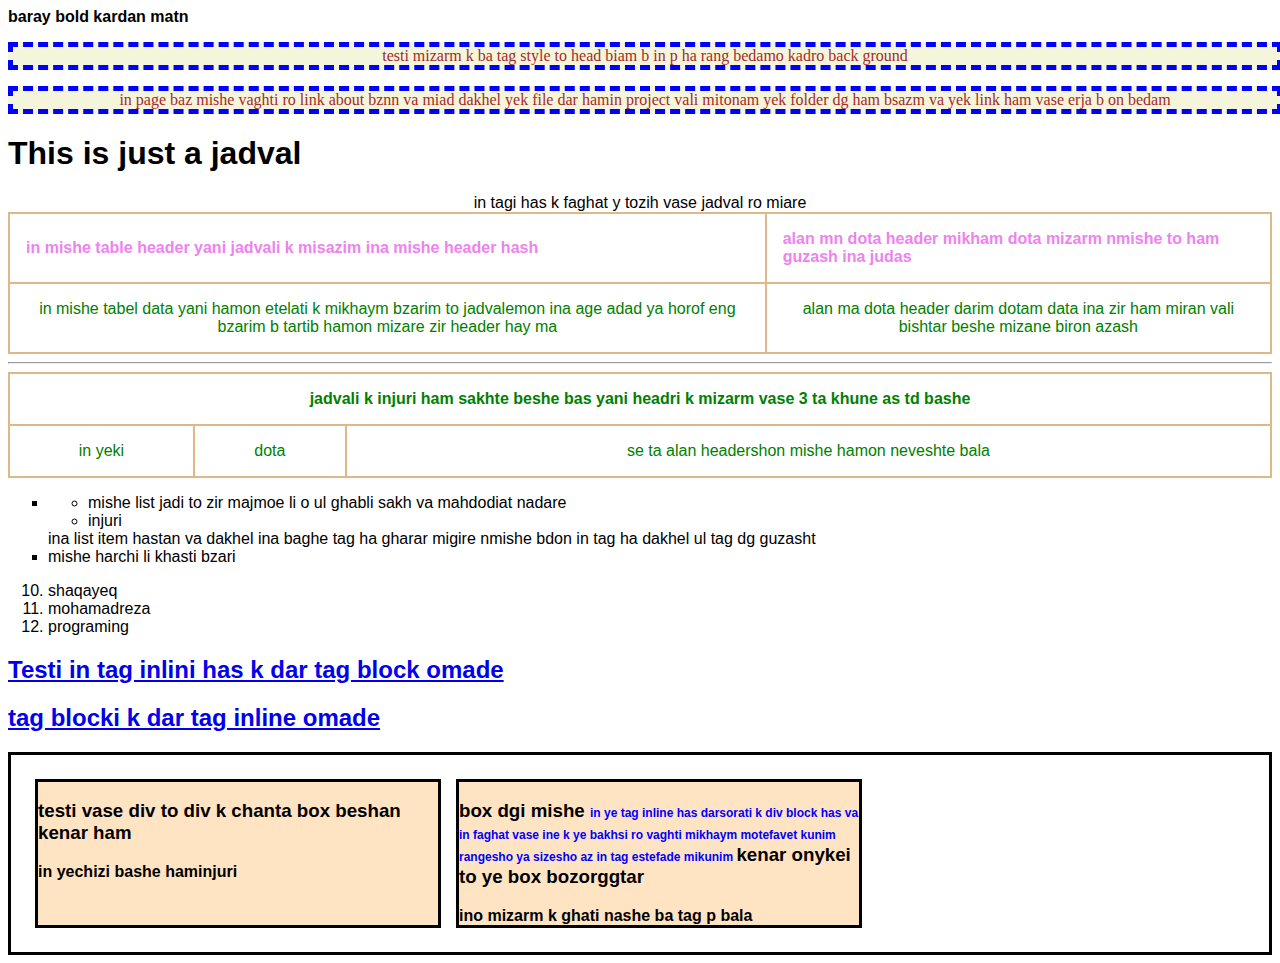
<file: sabzlearn/about.html>
<!DOCTYPE html>
<html lang="en">
<head>
    <meta charset="UTF-8">
    <meta name="viewport" content="width=device-width, initial-scale=1.0">
    <title>about html ino vase in sakhtam k be ye file html dg bkham link besham va biad in safhe </title>
    <style> 
    body{
        font-family: Arial, Helvetica, sans-serif;
    
    }
   table{
    width: 100%;text-align: left;
     border-collapse:collapse;
    }
    th,td{
        border:2px solid burlywood;
        padding: 16px;
        
    }
    thead{
        color: violet;
    }
    tbody{
        text-align: center;
        color:green;
    }
    p{
        color: brown;
        font-size: 27;
        font-family: fantasy;
        background-color: beige;
        border: 5px dashed blue; 
        width: 100%;
        height: 100%;
        text-align: center;
    }
    div{
        border: 3px solid black;
    }
    </style>
    <!--dar tag head mitonim tag style css ro bezarim k badesh har tagi ro mikhym style bdim etekhab kunim va avaz kunim tarahisho-->
    <!--ba font famili model font midim va ba collapse khataro taki mikunim va ba padding fasele midim b jadvala-->
</head>
<body>
    <b>baray bold kardan matn </b>
    <p>testi mizarm k ba tag style to head biam b in p ha rang bedamo kadro back ground</p>
    <p>in page baz mishe vaghti ro link about bznn va miad dakhel yek file dar hamin project vali mitonam yek folder dg ham bsazm va yek link ham vase erja b on bedam</p> 
<h1>This is just a jadval</h1>
    <table>
        <caption> in tagi has k faghat y tozih vase jadval ro miare</caption>
  <thead>
      <tr>
        <!--tr yani table row hamon soton ofoghi jadval ma mishe-->
        <th>in mishe table header yani jadvali k misazim ina mishe header hash</th>
        <th> alan mn dota header mikham dota mizarm nmishe to ham guzash ina judas</th>
    </tr>
  </thead><!--in thead kar khasi nmikune faghat yejurai baray daste bandi estefade mishe va age bkhaym y rangi bedim ya style bedim b tag hay head az in b onvan parent stfade mishe va b in attribut midim vase style-->
    <tbody><!--in tbody ham vase daste bandi va style dadn css has-->
        <tr>
        <td>in mishe tabel data yani hamon etelati k mikhaym bzarim to jadvalemon ina age adad ya horof eng bzarim b tartib hamon mizare zir header hay ma</td>
        <td> alan ma dota header darim dotam data ina zir ham miran vali bishtar beshe mizane biron azash</td>
    </tr>
    </tbody>
</table>
<hr>
<table>
    <tr>
        <th colspan="3">jadvali k injuri ham sakhte beshe bas yani headri k mizarm vase 3 ta khune as td bashe</th>
    </tr>
    <tr>
    <td> in yeki</td>
    <td>dota</td>
    <td>se ta alan headershon mishe hamon neveshte bala</td>
    </tr>
</table>
<ul style="list-style: square;"><!--in unorder list has yani tartib mohem nis va bedon nazm kenar ham mizare item hai k behesh midimo-pish farz ba noghte kenarsh neshon mide ya hamon bullet vali mishe style dg ham dad/ age bekhaym shek in noghte haro avaz kunim ba style va list style miaim inkaro mikunim k mishe square ,circle,none,..-->
    <li>
        <ul>
            <li>
                mishe list jadi to zir majmoe li o ul ghabli sakh va mahdodiat nadare
            </li>
            <li>
                injuri 
            </li>
        </ul>
        ina list item hastan va dakhel ina baghe tag ha gharar migire nmishe bdon in tag ha dakhel ul tag dg guzasht
    </li>
    <li> 
        mishe harchi li khasti bzari 
    </li>
</ul>
<ol type="1" start="10">
   <!--in order list has yani list moratab ba tartib neshon mide k mishe in tartib ha ba A,a ,1 ,I ,i neshon dad harchi khastim  pish farz addadie vali mitonim avaz kunim ba attribute type va age bkhaym az ye adad ya harf khasi shoro beshe ba start behesh meghdar midim-->
    <li>
        shaqayeq
    </li>
    <li>
        mohamadreza
    </li>
    <li>
        programing
    </li>
</ol>
<h2>
    <a href="#">Testi in tag inlini has k dar tag block omade</a>
</h2>
<a href="#">
    <h2>
        tag blocki k dar tag inline omade
    </h2>
</a>
<div style="display: flex; gap: 15px; padding: 24px;">
    <div style="width: 400px; background-color: bisque;">
     <h3>
        testi vase div to div k chanta box beshan kenar ham 
     </h3>
     <b> in yechizi bashe haminjuri </b>

    </div>
    <div style="width: 400px; background-color: bisque;">
     <h3>
        box dgi mishe <span style="color: blue; font-size: 12px;"> in ye tag inline has darsorati k div block has va in faghat vase ine k ye bakhsi ro vaghti mikhaym motefavet kunim rangesho ya sizesho az in tag estefade mikunim </span>kenar onykei to ye box bozorggtar
     </h3>
     <b> ino mizarm k ghati nashe ba tag p bala</b>

    </div>
</div>
</body>
</html>
<!--tag inline tagi has k faghat b andaze mohtavash jamigire dar faza ama tag block tagi has k kamel arz ro migire va nmishe tag block dg ya tag inline dgi kenaresh bashe nokte dg k has inke behtare k dar yek tag inline ma az tag block estefade nakunim yani dar amal mishe vali behtare nakunim -->
</file>
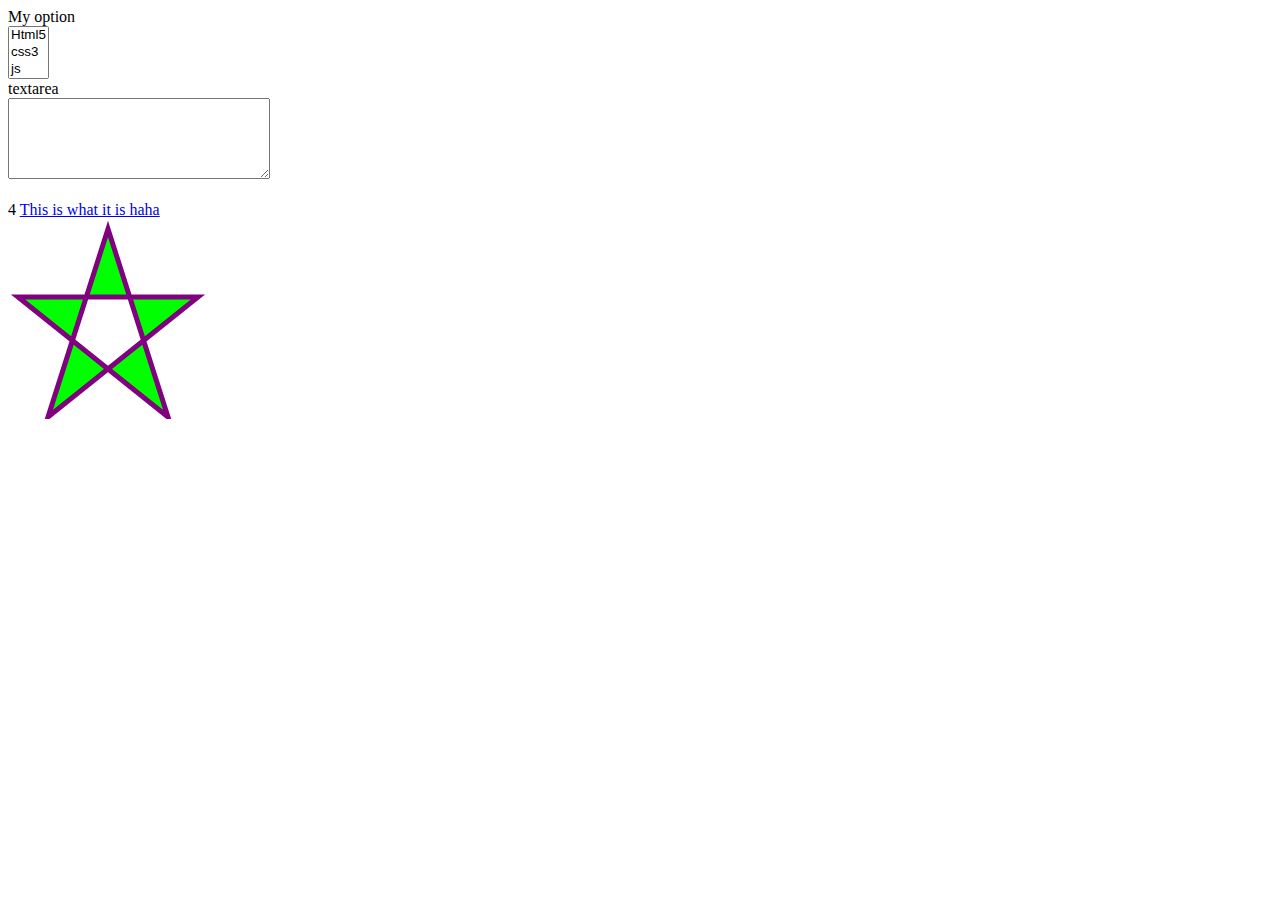
<file: sabzlearn/form.html>
<!DOCTYPE html>
<html lang="en">
<head>
    <meta charset="UTF-8">
    <meta name="viewport" content="width=device-width, initial-scale=1.0">
    <title>form elements</title>
</head>
<body>
    <form action="" >
        <label for="selectbox">My option </label>
        <br>
        <select name="selectbox-data" id="selectbox" id="selectbox" size="3">
        <br>
        <option value="html">Html5</option>
        <option value="css">css3</option>
        <option value="javascript">js</option>
        <option value="vue.js">Vuejs</option>
         </select>
         <br>
          <label for="text1">textarea</label>
       <br>
     <textarea name="textone" id="text1" cols="30" rows="5">

     </textarea>
    </form>
    <br>4
    <a href="myresume.html">This is what it is haha</a>
    <br>
<svg width="300" height="200">
  <polygon points="100,10 40,198 190,78 10,78 160,198"
  style="fill:lime;stroke:purple;stroke-width:5;fill-rule:evenodd;" />
</svg>
</body>
</html>
</file>
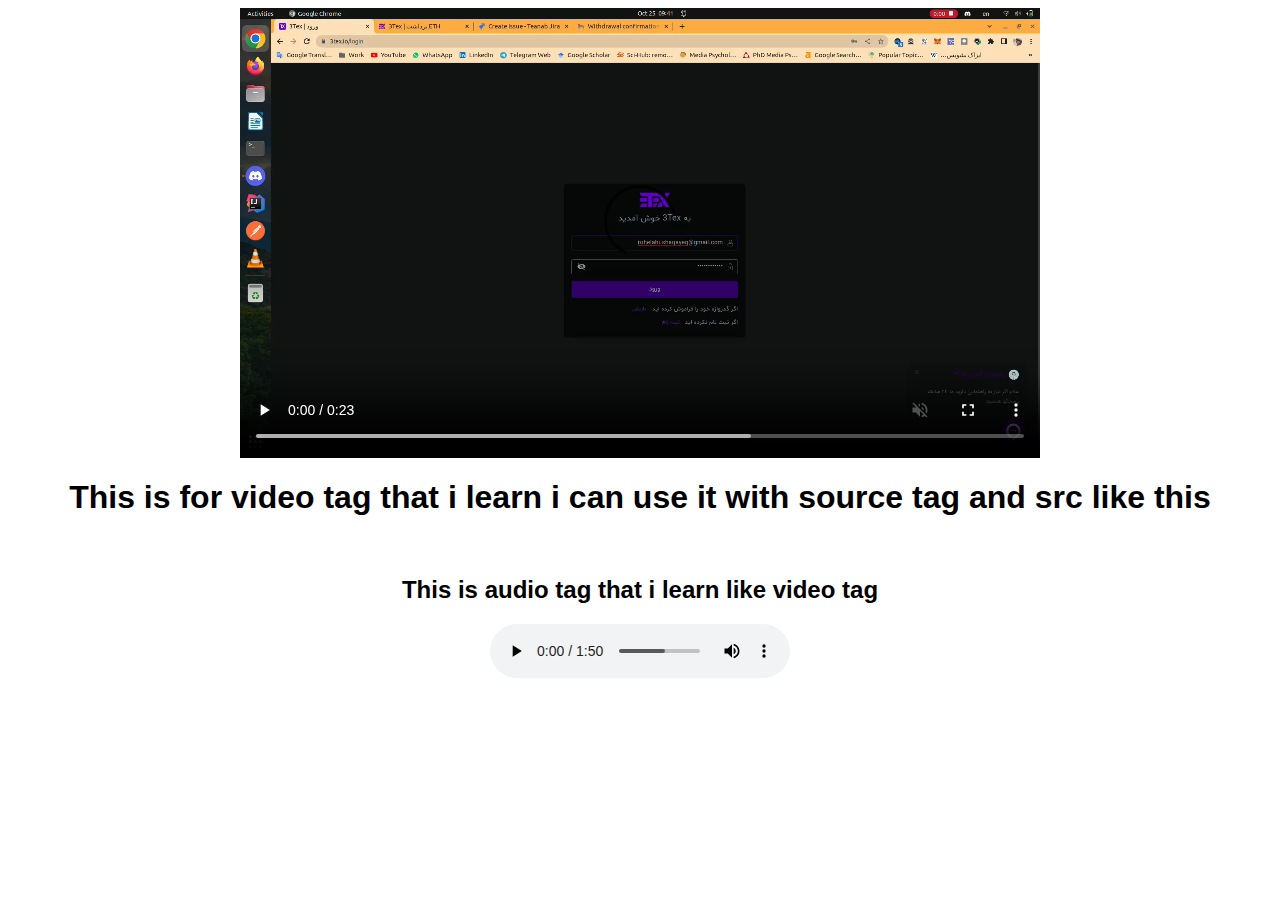
<file: sabzlearn/media.html>
<!DOCTYPE html>
<html lang="en">
<head>
    <meta charset="UTF-8">
    <meta name="viewport" content="width=device-width, initial-scale=1.0">
    <title>vieo and music</title>
</head>
<style>
body{
font-family: Arial, Helvetica, sans-serif;
font-size: 24;
}
video,audio{
    display:block;
    margin: 0%auto;

}
h1,h2{
    text-align: center;
}
</style>
<body>
   <div>
     <video src="files/vibrate.webm" muted controls width="800"></video>
     <h1>This is for video tag that i learn i can use it with source tag and src like this </h1>
   </div>
   <br>
    <h2>This is audio tag that i learn like video tag</h2>
    <audio src="files/xxxtentacion_hope 128.mp3" autoplay controls></audio>

</body>
</html>
</file>
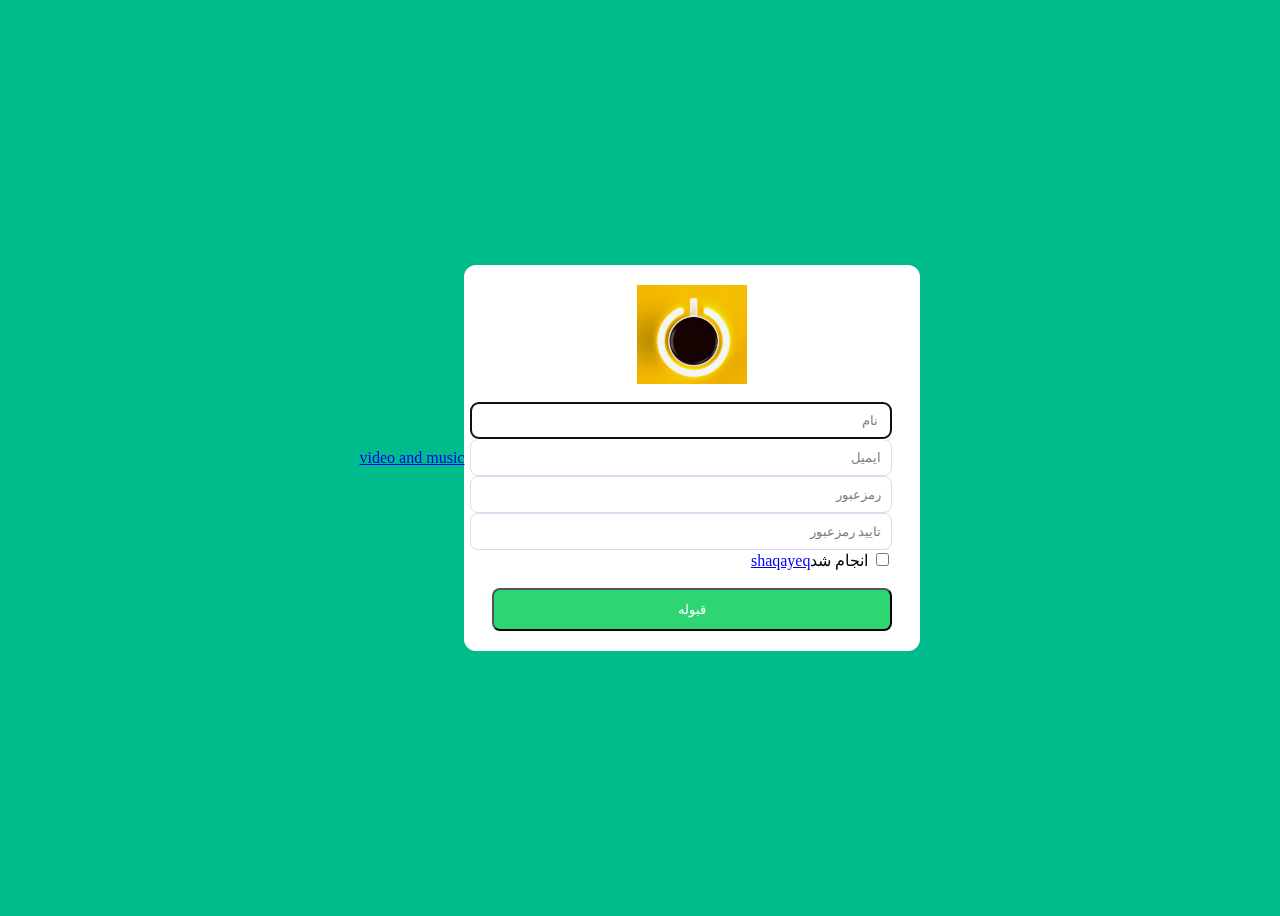
<file: sabzlearn/miniproject.html>
<!DOCTYPE html>
<html lang="fa" dir="rtl">
<head>
    <meta charset="UTF-8">
    <meta name="viewport" content="width=device-width, initial-scale=1.0">
    <title>فرم اطلاعات </title>
    <link rel="icon" type="image/png" href="images.png/coffee.png">
    <meta http-equiv="X-UA-Compatible" content="IE=edge">
    <link rel="stylesheet" href="style.css">
</head>
<body>
    <form action="">
        <img src="images.png/coffee.png" alt="coffee">
        <br>
        <div>
            <input type="text" placeholder=" نام" name="username" autofocus required>
        </div>
        <div>
            <input type="email" placeholder="ایمیل" name="email" required>
        </div>
        <div>
            <input type="password" placeholder="رمزعبور" name="password" maxlength="8" required>
        </div>
         <div>
            <input type="password"  placeholder="تایید رمزعبور" name="password-confirm" maxlength="8" required>
        </div>
        <div>
          <input type="checkbox" id="accept" name="accept-rules" required>
           <label for="accept">انجام شد<a href="#">shaqayeq</a>
           </label>
        </div>
        <br>
        <button type="submit">قبوله </button>
    </form>
    <br>
    <a href="media">video and music</a>

</body>
</html>
</file>
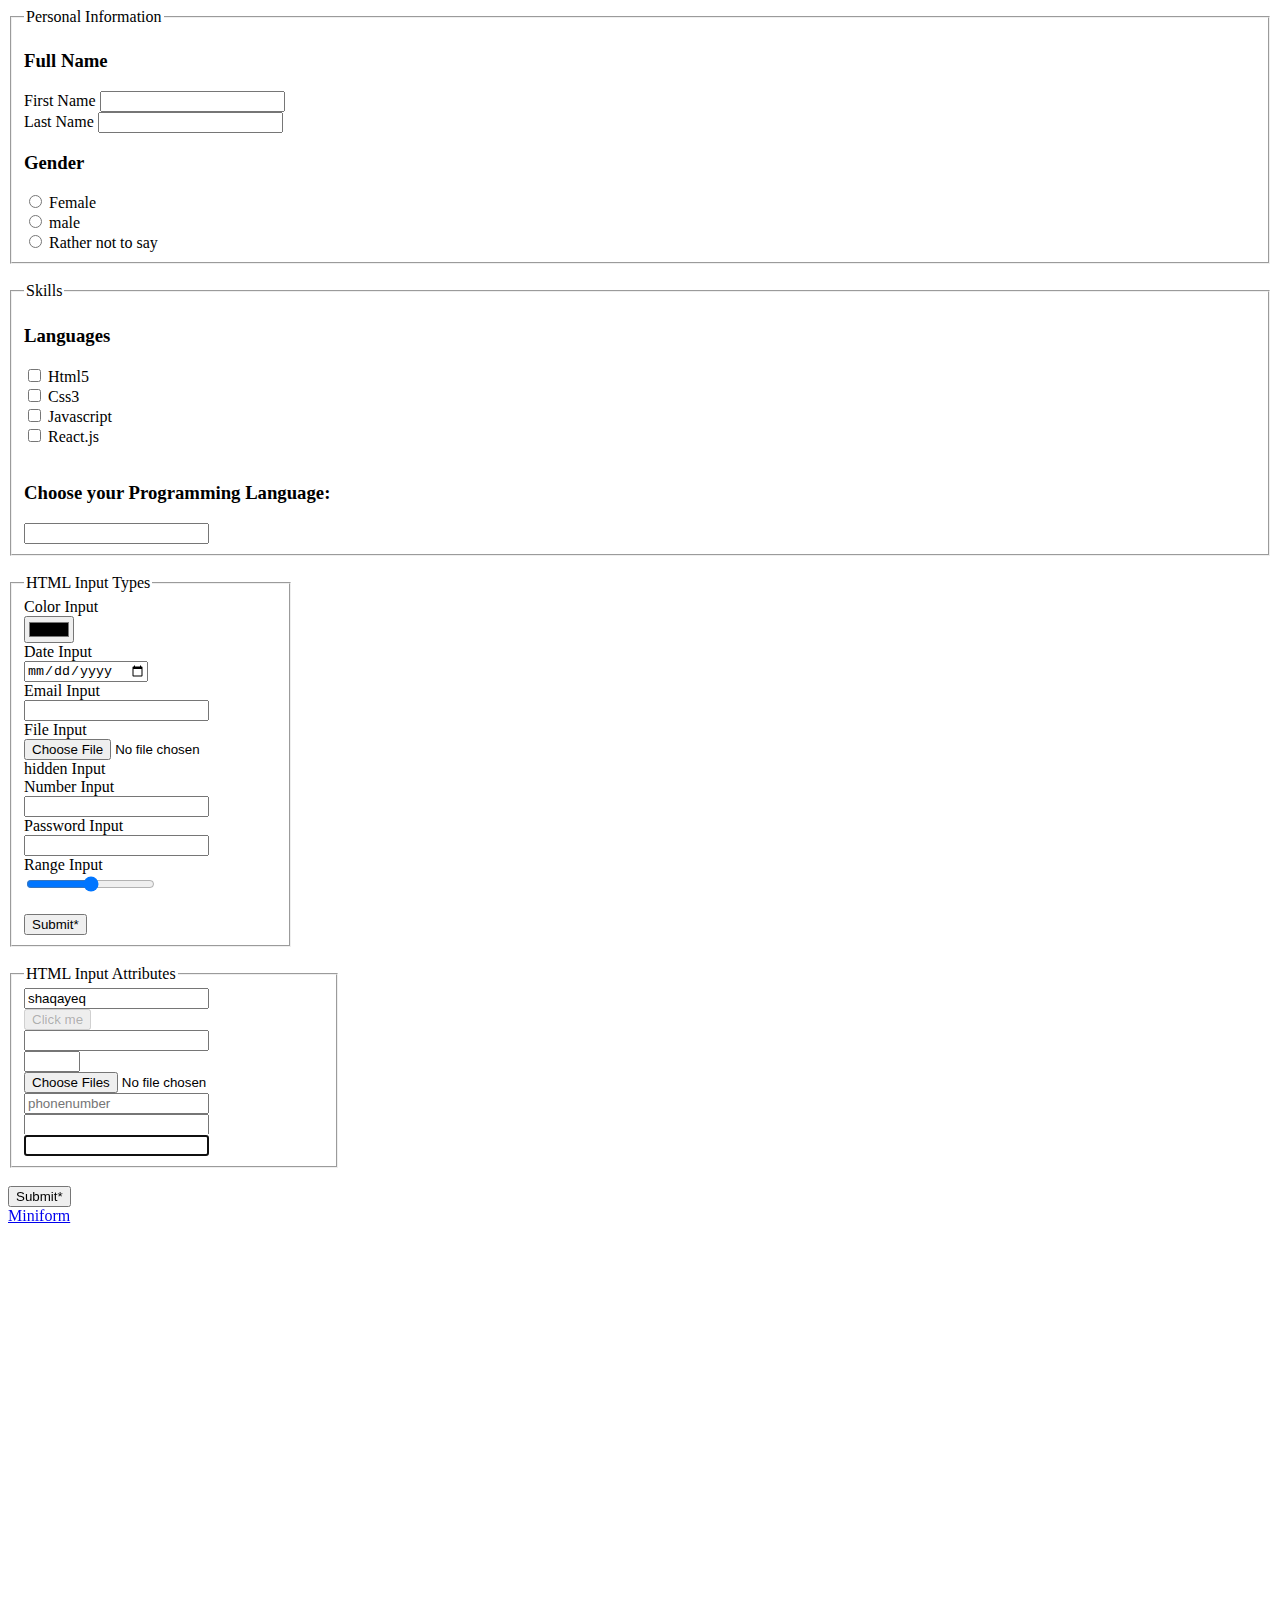
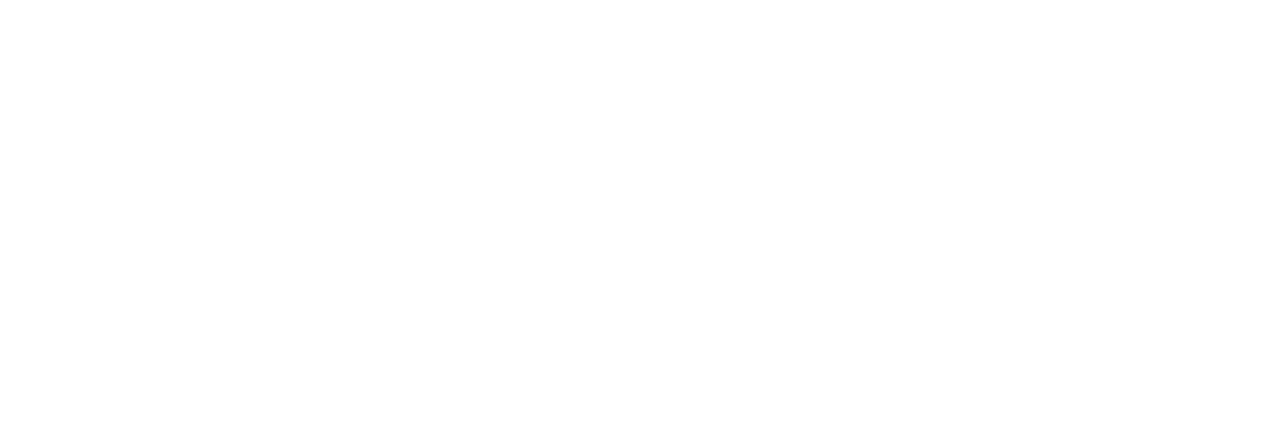
<file: sabzlearn/myresume.html>
<!DOCTYPE html>
<html lang="en">
<head>
    <meta charset="UTF-8">
    <meta name="viewport" content="width=device-width, initial-scale=1.0">
    <title>My resume form</title>
    <style>
        iframe{
            display: block;
            margin:0% auto;
        }
    </style>
</head>
<body>
    <form action="">
        <fieldset>
            <legend>Personal Information</legend>
            <h3>Full Name</h3>
            <div>
                <label>First Name</label>
                <input type="text">
            </div>
            <div>
                <label>Last Name</label>
                <input type="text">
            </div>
            <h3>Gender</h3>
            <div>
                <input type="radio" value="female">
                <label>Female</label>
            </div>
            <div>
                <input type="radio" value="male">
                <label>male</label>
            </div>
            <div>
                <input type="radio" value="rather not to say">
                <label>Rather not to say</label>
            </div>
        </fieldset>
        <br>
        <fieldset>
            <legend>Skills</legend>
            <h3>Languages</h3>
            <div>
                <input type="checkbox">
                <label>Html5</label>
            </div>
            <div>
                <input type="checkbox">
                <label>Css3</label>
            </div>
            <div>
                <input type="checkbox">
                <label>Javascript</label>
            </div><div>
                <input type="checkbox">
                <label>React.js</label>
            </div>
                  <br>
         <div>
         <h3>Choose your Programming Language:</h3>
         <input type="text" list="mydata">
         <datalist id="mydata">
         <option>Javascript</option>
         <option>Java</option>
         <option>Php</option>
         <option>C#</option>
         <option>Go</option>
         <option>Ruby</option>
         </datalist>
         </div>
         </fieldset>
  
    </form>
    <br>
    <form action="" autocomplete="off">
        <fieldset style="width: 250px;">
            <legend> HTML Input Types</legend>
             <div>
                <label>Color Input</label><br>
                <input type="color" value="000000">
            </div>
             <div>
                <label>Date Input</label><br>
                <input type="date">
            </div>
             <div>
                <label>Email Input</label><br>
                <input type="email" >
            </div>
             <div>
                <label>File Input</label><br>
                <input type="file" >
            </div>
             <div>
                <label>hidden Input</label><br>
                <input type="hidden" value="shaqayeq">
            </div>
             <div>
                <label>Number Input</label><br>
                <input type="number" >
            </div>

             <div>
                <label>Password Input</label><br>
                <input type="password" >
            </div>

             <div>
                <label>Range Input</label><br>
                <input type="range" min="0" max="200">
            </div>
         <br>
        <button type="submit">Submit*</button>
        </fieldset>
       
    </form> 
    <br>

    <form action="" autocomplete="off">
    <fieldset style="width: 300px;">
        <legend>HTML Input Attributes</legend>
        <div>
            <input type="text" value="shaqayeq" readonly>
        </div>
                <div>
                    <button type="button" disabled>Click me</button>
                </div>

                        <div>
                            <input type="text" maxlength="10">
                        </div>

                                <div>
                                    <input type="number" min="10" max="20">
                                </div>

                                        <div>
                                            <input type="file" multiple>
                                        </div>

                                                <div><input type="text" placeholder="phonenumber"></div>

        <div>
            <input type="text" required>
        </div>


                <div>
                    <input type="text" autofocus>
                </div>

                        <div></div>

                                <div></div>
       </fieldset>
        <br>
        <button type="submit">Submit*</button>
    </form>
   <a href="miniproject.html">Miniform</a>
   <br>
   <iframe src="https://mprcenter.org" frameborder="0" width="1000px" height="800px"></iframe>
</body>

</html>
</file>
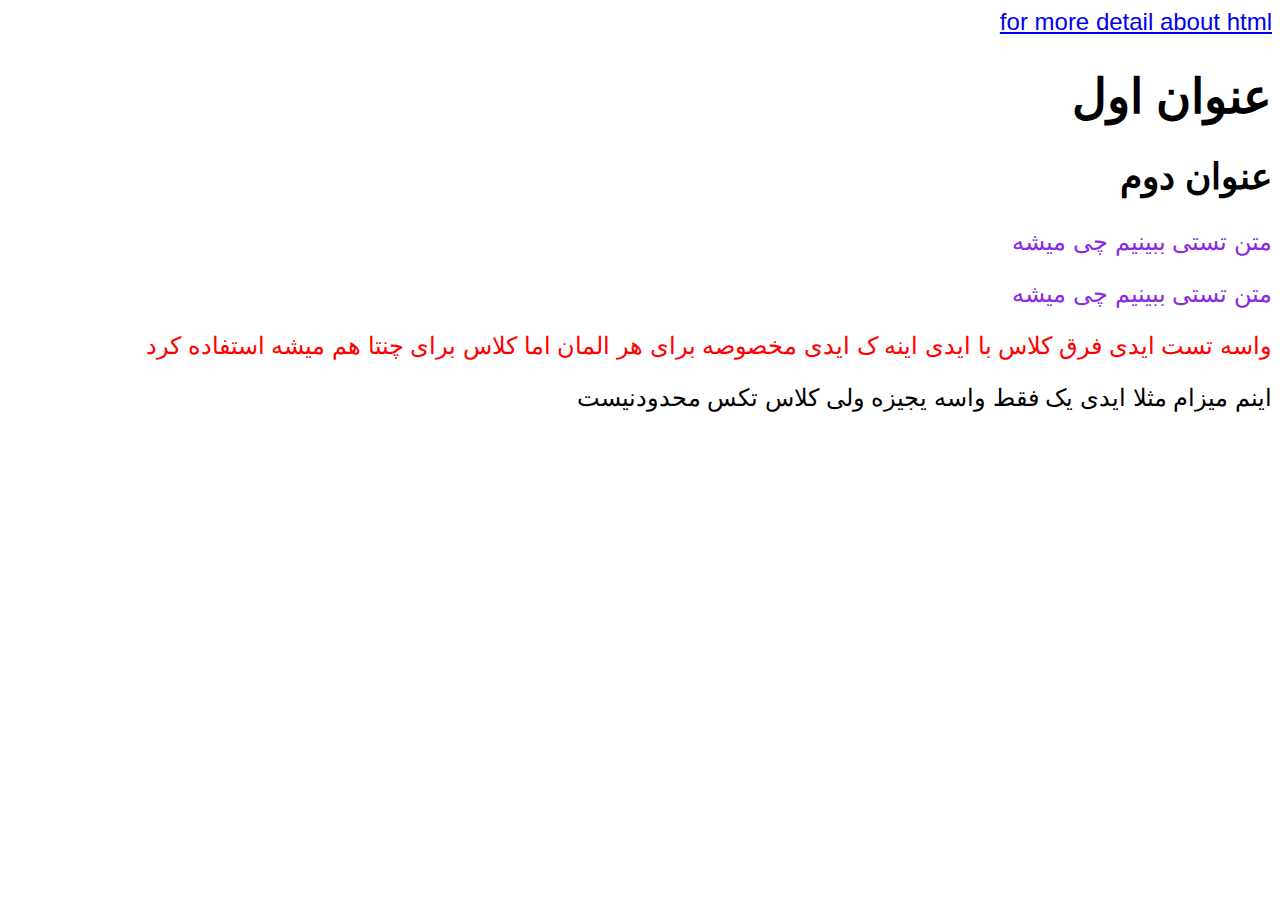
<file: sabzlearn/newthings.html>
<!DOCTYPE html>
<html lang="fa" dir="rtl">
<head>
    <meta charset="UTF-8">
    <meta name="viewport" content="width=device-width, initial-scale=1.0">
    <title>Chizay jadid k yad migiram khili bahale</title>
    <style>
        body{
            font-family:Arial, Helvetica, sans-serif;
            font-size: 24px;
        }
        .text{
            color: blueviolet;
        }
        #caption{
            color: red;
        }
        
    </style>
</head>
<body>
    <a href="./formore.html" title="learning">for more detail about html</a>
    <h1>عنوان اول </h1>
    <h2>عنوان دوم</h2>
    <p class="text"> متن تستی ببینیم چی میشه</p>
    <p class="text">  متن تستی ببینیم چی میشه</p>
    <p id="caption"> واسه تست ایدی فرق کلاس با ایدی اینه ک ایدی مخصوصه برای هر المان اما کلاس برای چنتا هم میشه استفاده کرد</p>
    <p> اینم میزام مثلا ایدی یک فقط واسه یجیزه ولی کلاس تکس محدودنیست</p>
    <!-- پس کلاس میتونه چندگانه باشه ولی ایدی درستش اینه مخصوص باشه /کلاس رو واسه استایل دادن با نقظه و اسم کلاس استایل میدیم اما ایدی رو با هشتگ یا شارپساین -->
    <!-- har element mitone chanta kelas dashte bashe masalan vase style dehi begim kelasi k caption dare sizesh in bashe va masalan kelasai k text hs andazash felan bashe k injuri elemnti k hardoi inaro dashte bashe style migire-->
</body>
</html>
</file>
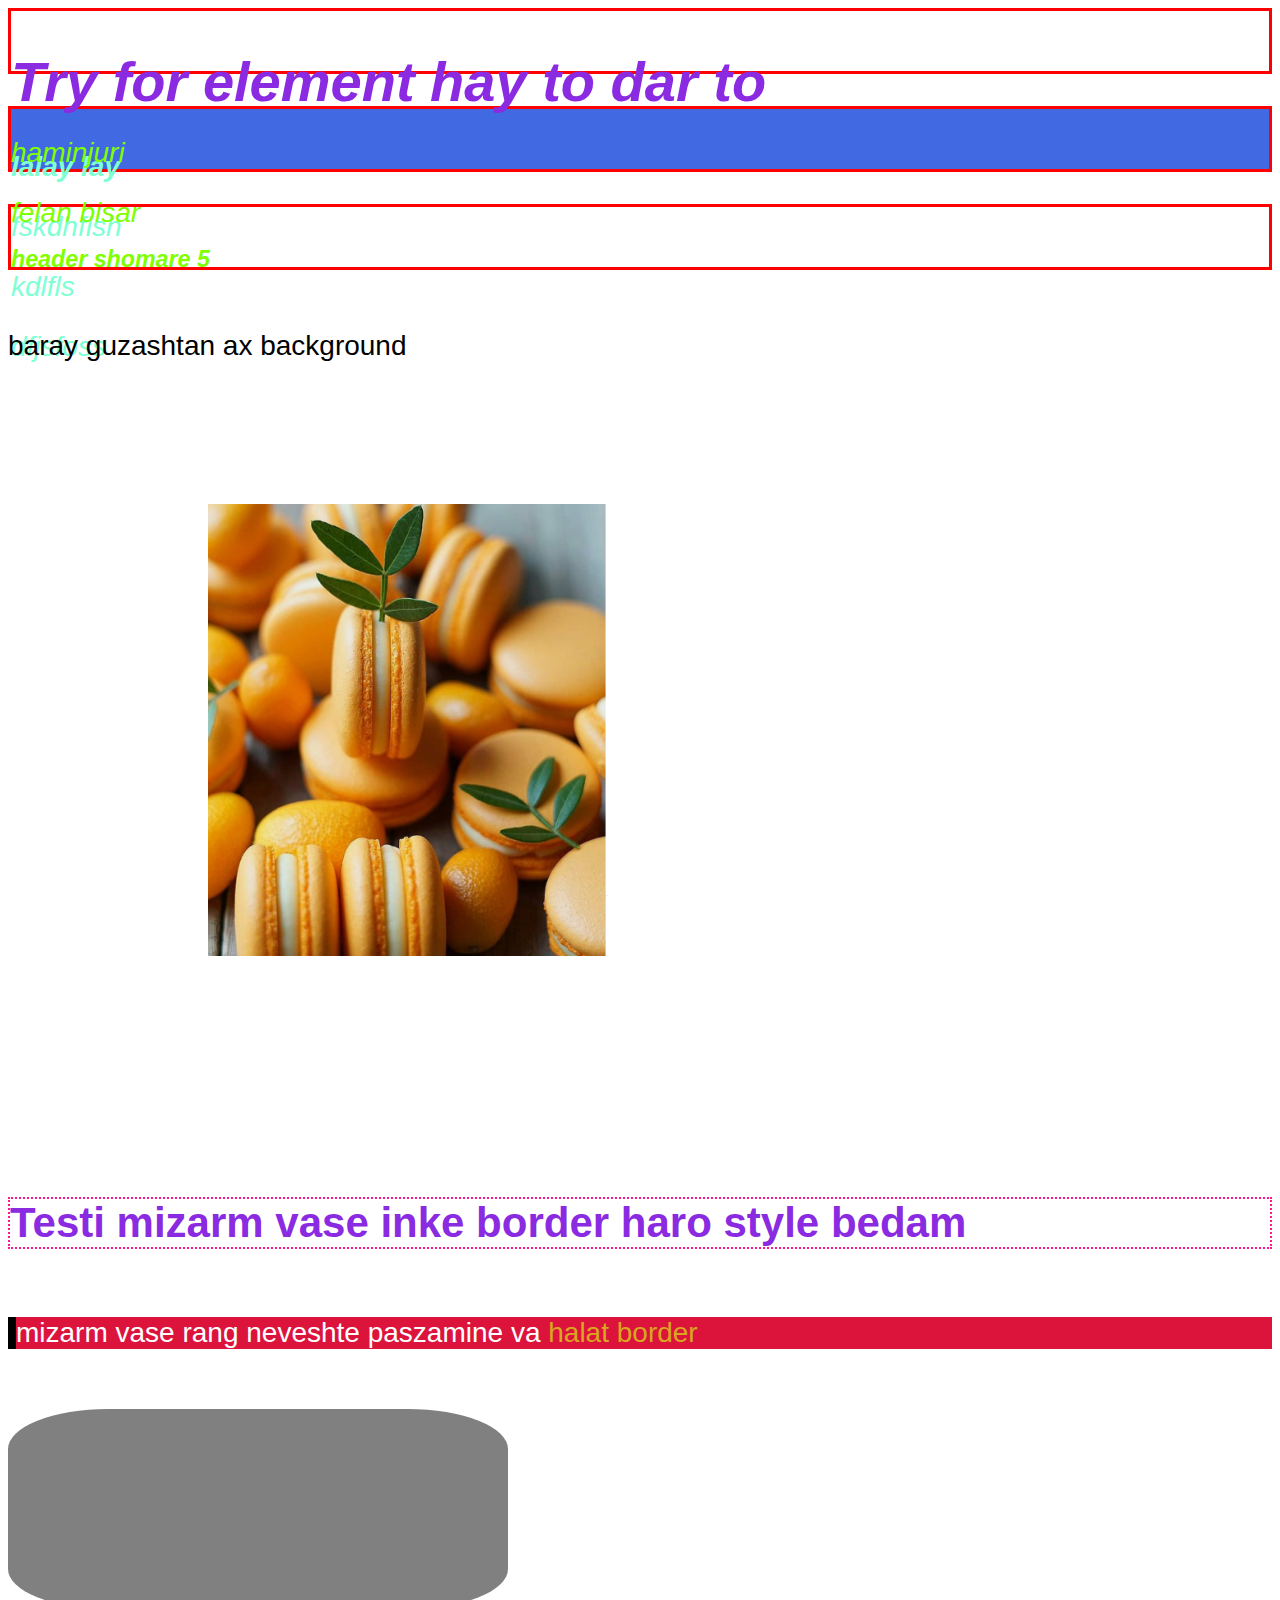
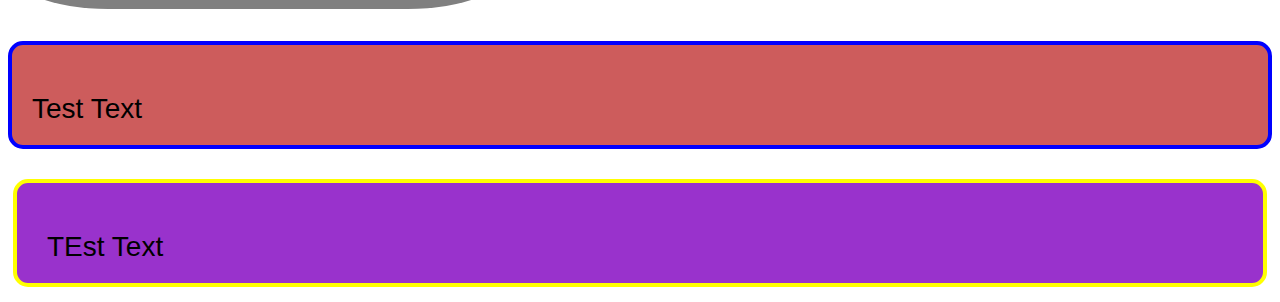
<file: styles/another.htm>
<!DOCTYPE html>
<html lang="en">
<head>
    <meta charset="UTF-8">
    <meta name="viewport" content="width=device-width, initial-scale=1.0">
    <title>another</title>
    <link rel="stylesheet" href="app.css">
</head>
<body>
  <section class="mysection">
        <div class="content-1">
            <h1>Try for element hay to dar to </h1>
            <p>lalay lay</p>
            <p> fskdhflsh</p>
            <p>kdlfls</p>
            <p>dfjsfoss</p>
        </div> 
        <br>
        <div class="content-2">
               <p>haminjuri</p>
               <div>
               <p>felan bisar</p>
               </div>
        </div>
        <br>
        <div class="content-3">
            <h5> header shomare 5 </h5>
        </div>                    
    </section>
    <br>
    <div class="axposhtzamine">
        <p>baray guzashtan ax background</p>
    </div> 
    <br>
    <div class="hashieha">
        <h2>Testi mizarm vase inke border haro style bedam</h2>
    </div>
    <br>
    <div class="borders">
        <p>mizarm vase rang neveshte paszamine va <span style="color:goldenrod;">halat border</span></p>
    </div>
    <br>
    <div class="gushe"></div>
    <br>
    <div class="box1">
      <p>Test Text</p>
    </div>
    <div class="box2">
      <p>TEst Text</p>
    </div>
</body>
</html>
</file>
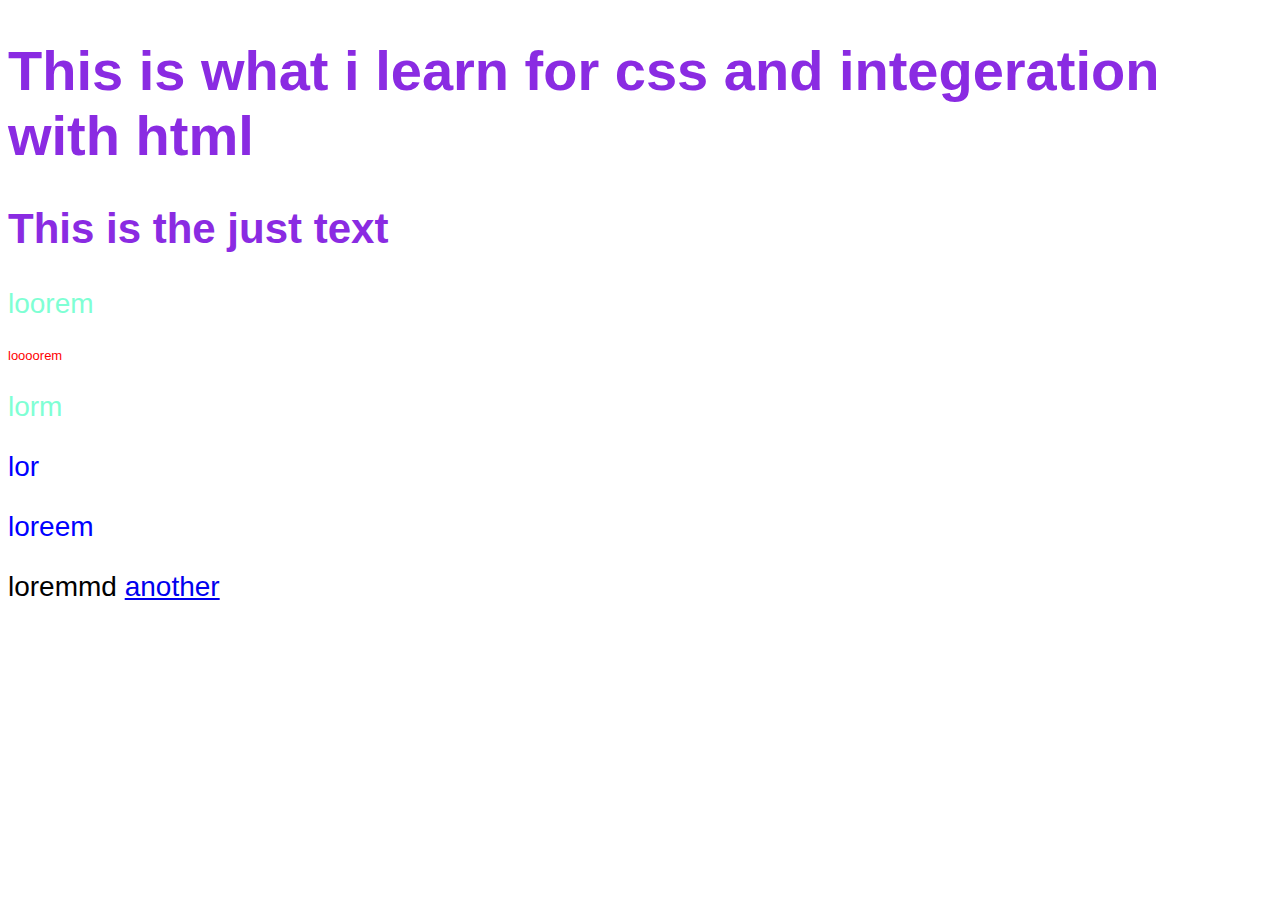
<file: styles/compelet.html>
<!DOCTYPE html>
<html lang="en">
<head>
    <meta charset="UTF-8">
    <meta name="viewport" content="width=device-width, initial-scale=1.0">
    <title>compelete html and css together</title>
    <link rel="stylesheet" href="app.css">
</head>
<body>
    <h1>This is what i learn for css and integeration with html</h1>
    <h2>This is the just text</h2>
    <p>loorem</p>
    <p id="mytext">loooorem</p>
    <p>lorm</p>
    <p class="caption">lor</p>
    <p class="caption">loreem</p>
    <span class="caption">loremmd</span>
<a href="another">another</a>
</body>
</html>
</file>
<file: sabzlearn/style.css>
body{
    display: flex;
    align-items: center;
    justify-content: center;
    min-height: 100vh;
    background-color: #00BB8C;
}
form{
    background-color: #fff;
    border-radius: 12px;
    padding: 20px 28px;
    width: 400px;
}
input[type="text"],
input[type="email"],
input[type="password"]{
    width: 100%;
    border: 1px solid #ded9ee;
    padding: 10px;
    border-radius: 8px;
    color: #1b1b1b;
    display: block;
    transition: 180ms ease-in border-color;
}
input::placeholder{
    color: grey;
    font-weight: 300;
}
input:focus{
    border-color: #89888b;
}
button[type="submit"],
input[type="submit"]{
    background-color: #2ed573;
    color: white;
    padding: 12px;
    border-radius: 8px;
    display: block;
    cursor: pointer;
    width: 100%;
}
img{
    display: block;
    width: 110px;
    margin: 0 auto;
}
</file>
<file: styles/app.css>
h1{
    color: aquamarine;
}
/* ctrl+/ ro bezanim comment va uncomment mishe dar css */
/* yeki az selector hay paye hamin element has k esm element ya tag ro behesh midim va style midim mese hamin tag h1 albate dar in halat age chandta az on tag dashte bashim hamashon style migiran*/
#mytext{
    font-size: small;
    color: red;
}
/* yeki dg az selector hay paye id has k ba id dadn be element ya tag mored nazar miaim to css va ba estefade az # sharp sign va id va acolad behesh style midim injuri age chandta az ye tag bashe ham faghat hamon id k entekhab kardim on style ro migire va id unique has va nmishe az yek id baray chand element estefade kard  */

.caption{
    color: black;
}
/* class dadn be element ha yeki az porestefade tarin ravesh has k be chand element mishe class ham nam dad va b hamashon chantai yek model style dad va ba noghte ghablesh va esm class style baz mishe to css vasash */
h1,h2{
    color: blueviolet;
}
/* in selector group has k vaghti chand tag mikhaym entekhab kunim k yek style yeksan dashte bashan ba esm tag va, coma mizanim vasash */
*{
    /* in all element has k miad ba in ravesh be hame element ha style mide toye box model ha bishtar estefade mishe */
}
p.caption{
    color: blue;
}
/* vaghti masalna dar tagemon ye tag dg ham darim ba hamon class name vali mikhym faght on ykei ha shekl begiran injuri aval esme tag ro mizarim bad ba noghte va esm class daghigh moshakhas mikunim kudom manzoremone masalan age chandta tag p dashte bashim va tag span hamm dakhelesh bashe ba hamon class name onvaght b in shekl mizarim k on tag span dg style nmigire ba ina */
body{
    font-family: Arial, Helvetica, sans-serif;
    font-size: 28px;
}
.mysection .content-1{
    color: cadetblue;
}
.mysection .content-2{
    background-color:royalblue
    /* background-color:rgba(red, green, blue, alpha) */
    /* background-color:hsla(hue, saturation, lightness, alpha); */
   /* color:#FFB300 */
}
/* zamani ke bekhaym az tarigh parent child style dehi kunim va az tag hay to dar to estefade kunim miaim aval esm class parent ro mizanimm yani noghte esm class parent fasele noghte esme class tag dakheli k mikhim va bad style dehi mikunim  */

.mysection div{
    font-style: italic;
}
/* injuri shekl bala ham mishe ba class name parent biaim be tamam element hay div k mikhim va dakhel my section has style bedim  */
.mysection > div{
    border: 3px solid red;
   color: chartreuse;
}
/* az in tarigh miaim faghat farzanday mostaghim on class k mikhaim ro style midim */

h1 + p {
    font-weight: bold;
}
/* injuri bashe yani az h1 b bad tag badish k p bashe faghat hamon avalin p ro miad  */
h1 ~ p {
    color: aquamarine;
}
/* ba estfade az tilda miad tamam tag hai k bad az tag h1 has ro style dehi mikune */
.axposhtzamine{
    width: 800px;
    height: 800px;
    background-size:50%;
    background-image:url("../styles/imagescss/jirini.png");
    background-repeat: no-repeat;
    /* background-attachment: fixed; */
    background-position-x:center;
    background-position-y:center;
    /* background: url("../styles/imagescss/jirini.png") no-repeat fixed center;
    injuri mishe khulase kard code hayi k marbut b yk ghesmat has ro esmesh ro mizarim va bad maghadiri k mikhaim ro behesh dar yek khat ba fasel az ham behesh midim */

    /* injuri attachment ro fix kunim ax ro bala pain kuni nesfe neshon mideo kamel mishe vase zibai momkenne estefade beshe vaghti k safamon ziade va scroll mikhure/yechiz dg ham has halat scroll k vaghti safaro pain bala kunim ax sabete va taghir nmikune */
    /* size ro 100 bezarim yani kule on arzo toli k gerftim ro ba in ax por kune/ url mizanim donoghte chon bayad bargarde biron az y folder dg biar vase ax/no repeat mizarim k ax ro chanabr tekrar nakune*/
}
.hashieha h2{
    border-width: 2px;
    border-style:dotted;
    border-color: deeppink;
    /* border-left-color: black; vaghti sidesh ro entekhab kunim mitonim gusheha ya harjay border ro taghir rang bedim */

    /* border:2px dotted deeppink; in mishe short hand hame cod hay bala */
}
.borders p{ 
    color:white;
    background-color: crimson;
    border-left: 8px solid black;
}
.gushe{
    width: 500px;
    height: 200px;
    background-color: grey;
    border-radius: 20%;
}
div{
    height: 60px;
}
.box1{
    background-color: indianred;
    border: 4px solid blue;
    border-radius: 15px;
    margin-bottom: 30px;
    padding:20px;

}
 .box2{
  background-color: darkorchid;
  border: 4px solid yellow;
  border-radius: 15px;
  margin: 15px 5px 15px 5px;
  /* vGHTI hasho short hand kunim to yek khat midim mese sat gard has bala rast pain chap */
  padding: 20px 30px 20px 30px; 
}
</file>
